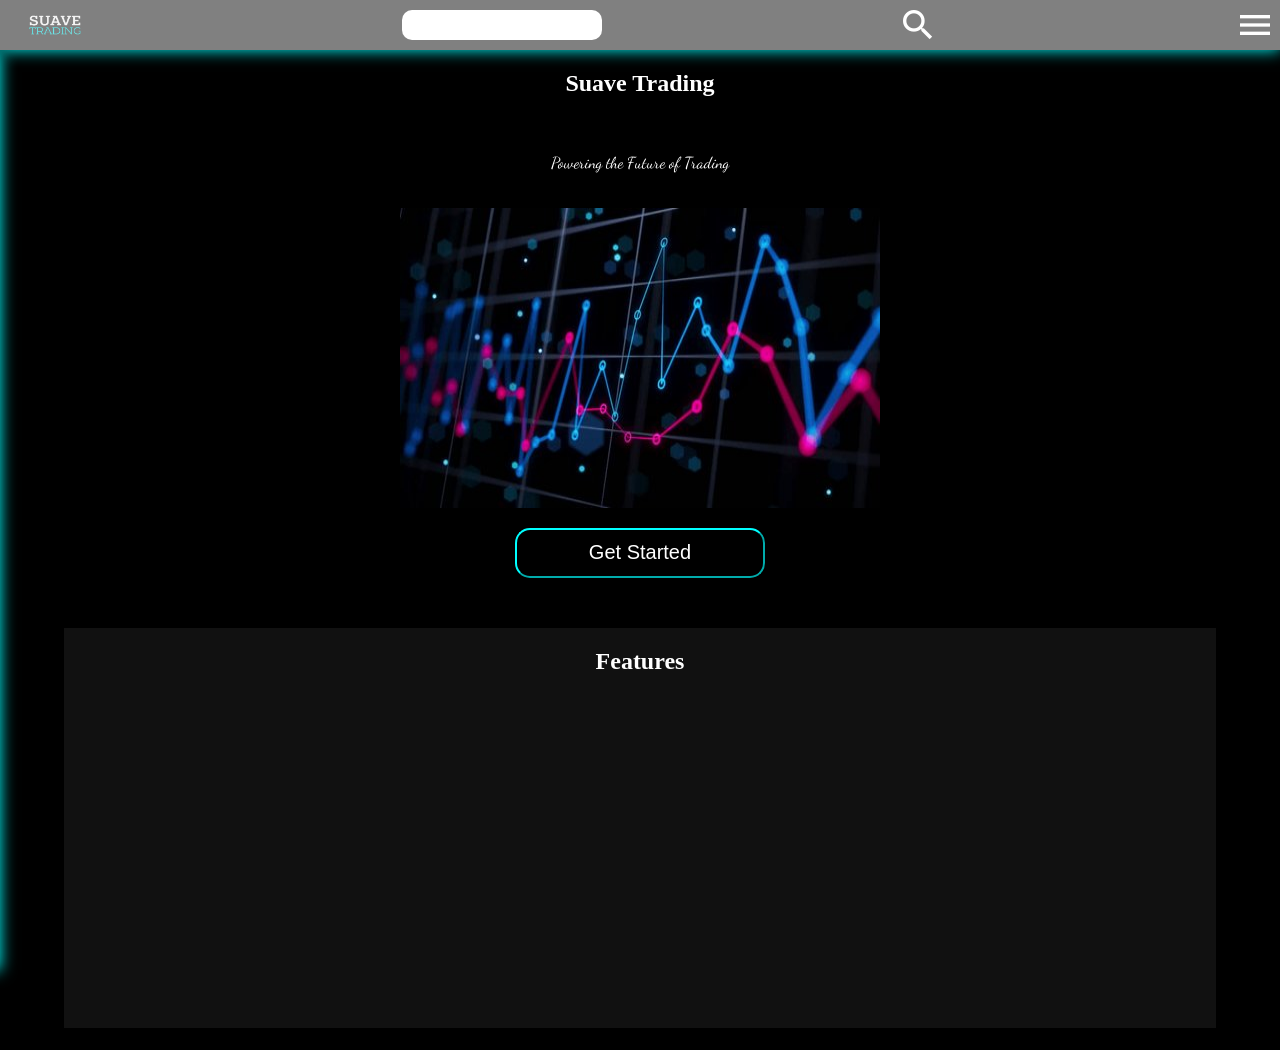
<file: index.html>
<!doctype.html>
   <html lang="en">
    <head><link rel="stylesheet" href="https://fonts.googleapis.com/css2?family=Material+Symbols+Outlined:opsz,wght,FILL,GRAD@24,400,0,0&icon_names=add" />
    <link rel="preconnect" href="https://fonts.googleapis.com">
<link rel="preconnect" href="https://fonts.gstatic.com" crossorigin>
<link href="https://fonts.googleapis.com/css2?family=Allura&family=Dancing+Script:wght@400..700&family=Playwrite+DE+SAS:wght@100..400&display=swap" rel="stylesheet">
    <link href="https://fonts.googleapis.com/icon?family=Material+Icons" rel="stylesheet">
    <meta name="viewport" content="width=device-width, initial-scale=1.0, maximum-scale=1.0, user-scalable=no">
    <link rel="stylesheet" href="index.css">

</head>
<body>
  <!header section>
  <header>
        <img src="sauve.png" width="100px" height="50px" alt="myself">
      
      
<input type="text" class="search" /> 
  <span class="material-icons" id="search-icon">search</span> 
       
 <span id="menu" class="material-icons"> menu</span>
    
  </header>

<! Navigation Section >

<nav id="nav">

    <h2> Suave Trading</h2>
    
  <a href="index.html"><button class="btn">
    Home</button></a>
     
  <button class="btn" >
   Dashboard</button>
   
    
  <button class="btn">
    Pricing</button>
   
  <button class="btn">
    Contact</button>
   
  <button class="btn">
    About</button>
  
<div class="login">
 <a href="login.html"><button class="btn1">Login</button></a>
 
 <a href="register.html"><button class="btn1">Sign Up</button></a>
  
</div>
</nav>

<! Main Section >

<main>
  
  <! Hero Section >
  <section class="hero-section">
    <h1>Suave Trading</h1>
    <p class="slogan">Powering the Future of Trading</p>
    <img src="forex1.jpg" width="90%"
    height="300px" alt="forex image" class="img">
      <button class="btn1">Get Started</button>
  </section>
 
 <! Feature Section>
  <section class="feature-section">
     <h2>Features</h2>
    <div class="card-train">
    <div class="card-slide"></div>
    <div class="card-slide"></div>
    <div class="card-slide"></div>
    <div class="card-slide"></div>
    </div>
   </section>
  
  
</main>
    
  
  
  
  
  
  <script src="index.js"></script>
</body>
</html>
</file>
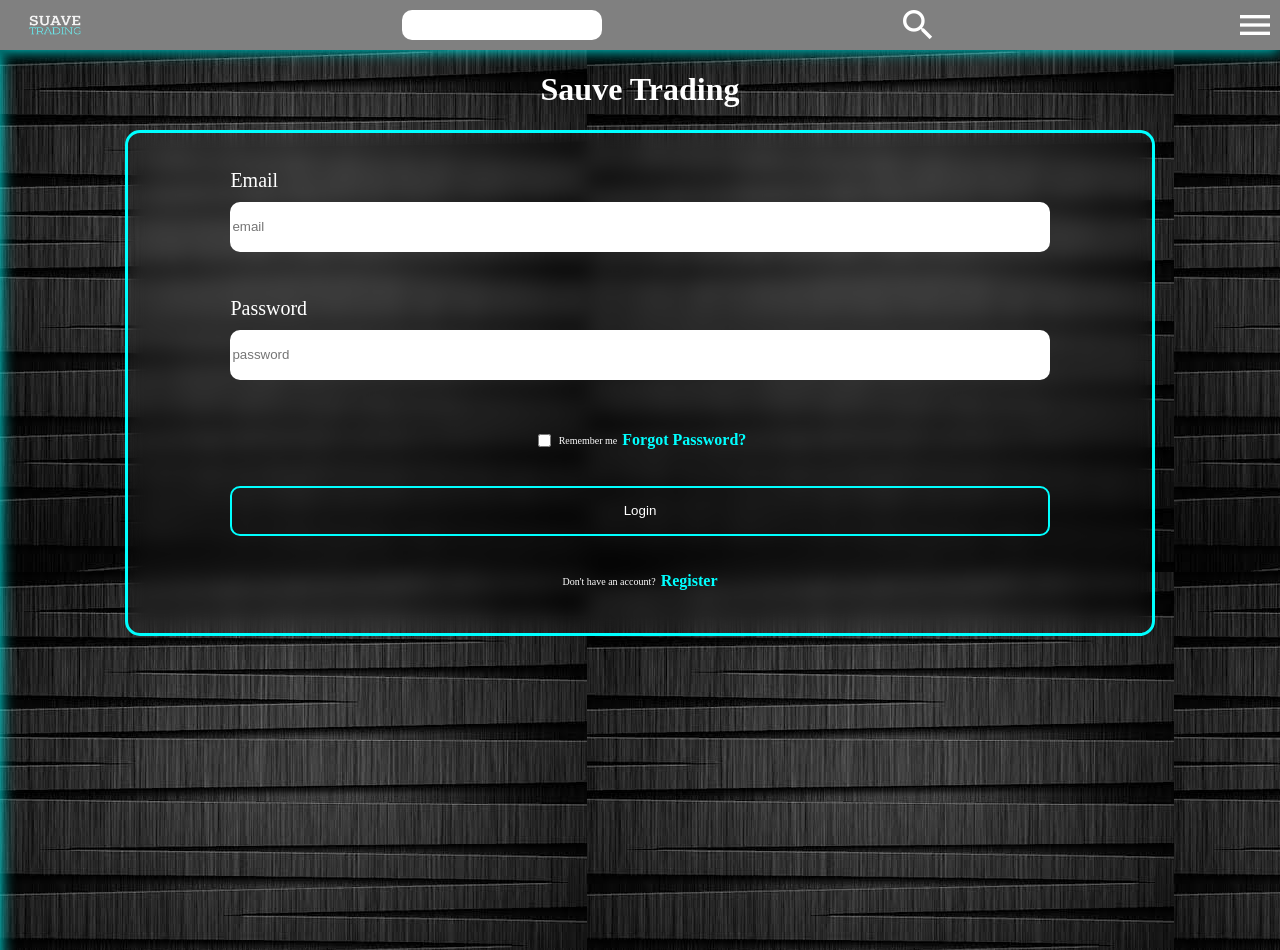
<file: login.html>
<!doctype.html>
   <html lang="en">
    <head><meta charset="UTF-8">
      <link rel="stylesheet" href="https://fonts.googleapis.com/css2?family=Material+Symbols+Outlined:opsz,wght,FILL,GRAD@24,400,0,0&icon_names=add" />
    <link href="https://fonts.googleapis.com/icon?family=Material+Icons" rel="stylesheet">
    <meta name="viewport" content="width=device-width, initial-scale=1.0, maximum-scale=1.0, user-scalable=no"><link rel="stylesheet" href="login.css">
<title>Loginpage</title>
</head>
<body>
  <!header section>
  <header>
        <img src="sauve.png" width="100px" height="50px" alt="myself" />
      
      
<input type="text" class="search" /> 
  <span class="material-icons" id="search-icon">search</span> 
       
 <span id="menu" class="material-icons"> menu</span>
    
  </header>

<! Navigation Section >

<nav id="nav">

    <h2> Suave Trading</h2>
    
  <a href="index.html"><button class="btn">
    Home</button></a>
     
  <button class="btn" >
   Dashboard</button>
   
    
  <button class="btn">
    Pricing</button>
   
  <button class="btn">
    Contact</button>
   
  <button class="btn">
    About</button>
  
<div class="login">
 <a href="login.html"><button class="btn1">Login</button></a>
 
 <button class="btn1">Sign Up</button>
  
</div>
</nav>
<! Main Section >
<main class="form1">
 <h1>Sauve Trading</h1>
  
  <form id="loginForm">
    
 <div class="input">
   <label for="email" class="label1">Email</label>
      <input type="email" class="user"
      placeholder="email" id="email">
      <small id="emailError"></small>
      </div>
      
 <div class="input">
<label for="password" class="label1">Password</label>
<input type="password" class="user" placeholder="password" id="password">
<small id="passwordError"></small>
</div>


<div class="checkbox-section">
<input type="checkbox" value="yes" class="checkbox">
<p>Remember me</p>
<a href="Forgotpassword.html"><strong>Forgot Password?</strong></a>
</div>
 
 <button type="submit" class="submit" id="submitBtn">
<span id="btnText">Login</span>
<span id="spinner"></span>
</button>
 <div class="register">
<p>Don't have an account? </p> 
<a href="register.html"><strong>Register</strong></a>
</div>
</form>
    </main>
  
  
  <script src="login.js"></script>
</body>
</html>
</file>
<file: index.css>
body { margin: 0px;
       background: black;}

/* Header section */

header { height: 50px;
        width: 100%;
        padding: 5px;
         background: gray;
         color: white;
         display: flex;
         justify-content: space-between;
         align-items: center;
         position: fixed;
         top: 0px; left: 0px;
         box-shadow: 0 0 15px cyan;
         z-index: 999;
         box-sizing: border-box;}

h2 { color: white;}

#menu { font-size: 40px;}
#menu:active { transform: scale(1.05);
               cursor: pointer;}

.search { height: 30px;
          width: 200px;
          border-radius: 10px;
          border-style: none;
          outline: none;}
.search:focus { border: 2px solid cyan;}
#search-icon:active { transform: scale(1.05);
                 cursor: pointer;}
#search-icon { font-size: 40px;}

/* Navigation Section */
nav {
      width: 80%;
       height: 100vh;
       background: gray;
       color: white;
        display: flex;
        flex-direction: column;
        align-items: flex-start;
        padding: 10px;
        gap: 30px;
        position: fixed;
        left: 0px; top: 50px;
        box-shadow: 0 0 15px cyan;
        transform: translateX(-100%);
        transition: transform 0.9s ease;
        z-index: 1;}
        
nav.active { transform: translateX(0);}

.btn { font-size: 20px;
      height: 40px;
       background: transparent;
       border-style: none;
       color: white;}
.btn:hover { background: cyan;
             transform: scale(1.09);
             transition: transform 0.9s ease;}
             
.btn1 { height: 50px;
        width: 250px;
        background: transparent;
        font-size: 20px;
        border-radius: 15px;
        border-color: cyan;
        color: white;}
        
.btn1:hover { background: cyan;
        transform: scale(1.09);
        transition: transform 0.5s ease;
        box-shadow: 0 0 15px cyan;
}

.login { display: flex;
         flex-direction: column;
         align-items: center;
         gap: 20px;
         width: 100%;}
         
/* Main Section */

h1 { color: white;}

main { margin-top: 50px;
       display: flex;
       flex-direction: column;
       gap: 50px;
       align-items: center;
       width: 100%;
       height: 1000px;}
       
.hero-section {display: flex;
       flex-direction: column;
       align-items: center;
       gap: 20px;
}

.slogan { color: white;
  font-family: "Dancing Script", cursive;
  font-optical-sizing: auto;
  font-weight: <weight>;
  font-style: normal;
}

.feature-section { width: 90%;
                  height: 400px;
                  background: #111;
                  display: flex;
                  flex-direction: column;
                  align-items: center;
                  overflow-x: hidden;}
.card-train { display: flex;
              gap: 20px;
              transition: transform 0.9s ease;
              width: 1200px;}
</file>
<file: login.css>
body { margin: 0px;
       background: black;}

/* Header section */

header { height: 50px;
        width: 100%;
        padding: 5px;
         background: gray;
         color: white;
         display: flex;
         justify-content: space-between;
         align-items: center;
         position: fixed;
         top: 0px; left: 0px;
         box-shadow: 0 0 15px cyan;
         z-index: 999;
         box-sizing: border-box;}

h2 { color: white;}

#menu { font-size: 40px;}
#menu:active { transform: scale(1.05);
               cursor: pointer;}

.search { height: 30px;
          width: 200px;
          border-radius: 10px;
          border-style: none;
          outline: none;}
.search:focus { border: 2px solid cyan;}
#search-icon:active { transform: scale(1.05);
                 cursor: pointer;}
#search-icon { font-size: 40px;}

/* Navigation Section */
nav {
      width: 80%;
       height: 100vh;
       background: gray;
       color: white;
        display: flex;
        flex-direction: column;
        align-items: flex-start;
        padding: 10px;
        gap: 30px;
        position: fixed;
        left: 0px; top: 50px;
        box-shadow: 0 0 15px cyan;
        transform: translateX(-100%);
        transition: transform 0.9s ease;
        z-index: 1;}
        
nav.active { transform: translateX(0);}

.btn { font-size: 20px;
      height: 40px;
       background: transparent;
       border-style: none;
       color: white;}
.btn:hover { background: cyan;
             transform: scale(1.09);
             transition: transform 0.9s ease;}
             
.btn1 { height: 50px;
        width: 250px;
        background: transparent;
        font-size: 20px;
        border-radius: 15px;
        border-color: cyan;
        color: white;}
        
.btn1:hover { background: cyan;
        transform: scale(1.09);
        transition: transform 0.5s ease;
        box-shadow: 0 0 15px cyan;
}

.login { display: flex;
         flex-direction: column;
         align-items: center;
         gap: 20px;
         width: 100%;}
  
/* Login Form */
.form1 { margin-top: 50px;
         display: flex;
         flex-direction: column;
         align-items: center;
         background-image: url('suave1.jpeg');
         height: 100vh;
         width: 100%;}
         
form {display: flex;
         flex-direction: column;
         align-items: center;
         justify-content: center;
         text-align: left;
         gap: 30px;
         border-style: solid;
         border-radius: 15px;
         border-color: cyan;
         width: 80%;
         height: 500px;
         backdrop-filter: blur(10px);
         -webkit-backdrop-filter: blur(10px);}

.label1 { color: white;
          font-size: 20px;}
    
h1 {color: white;}

.user { height: 50px;
        border-style: none;
        border-radius: 10px;
        outline: none;
        width: 100%;}

.user:focus { border: 2px solid cyan;}

.submit { height: 50px;
          background: transparent;
          border-style: solid;
          border-color: cyan;
          border-radius: 10px;
          color: white;
          width: 80%;}
          
.submit:hover { background: cyan;
               transition: transform 0.5s ease;
               transform: scale(1.05);}
.checkbox-section { display: flex;
            align-items: center;
            gap: 5px;}

strong { color: cyan;}

p { color: white;
   font-size: 10px;
}
a { text-decoration: none;}

.register { display: flex;
           gap: 5px;
           align-items: center;}
.input { display: flex;
         flex-direction: column;
         gap:10px;
         align-items: flex-start;
         width: 80%;}
small {
color:red;
display:block;
margin-top:5px;
}

#spinner{
display:none;
width:18px;
height:18px;
border:2px solid #ccc;
border-top:2px solid #000;
border-radius:50%;
animation:spin .7s linear infinite;
margin:auto;
}

@keyframes spin{
100%{
transform:rotate(360deg);
}
}
</file>
